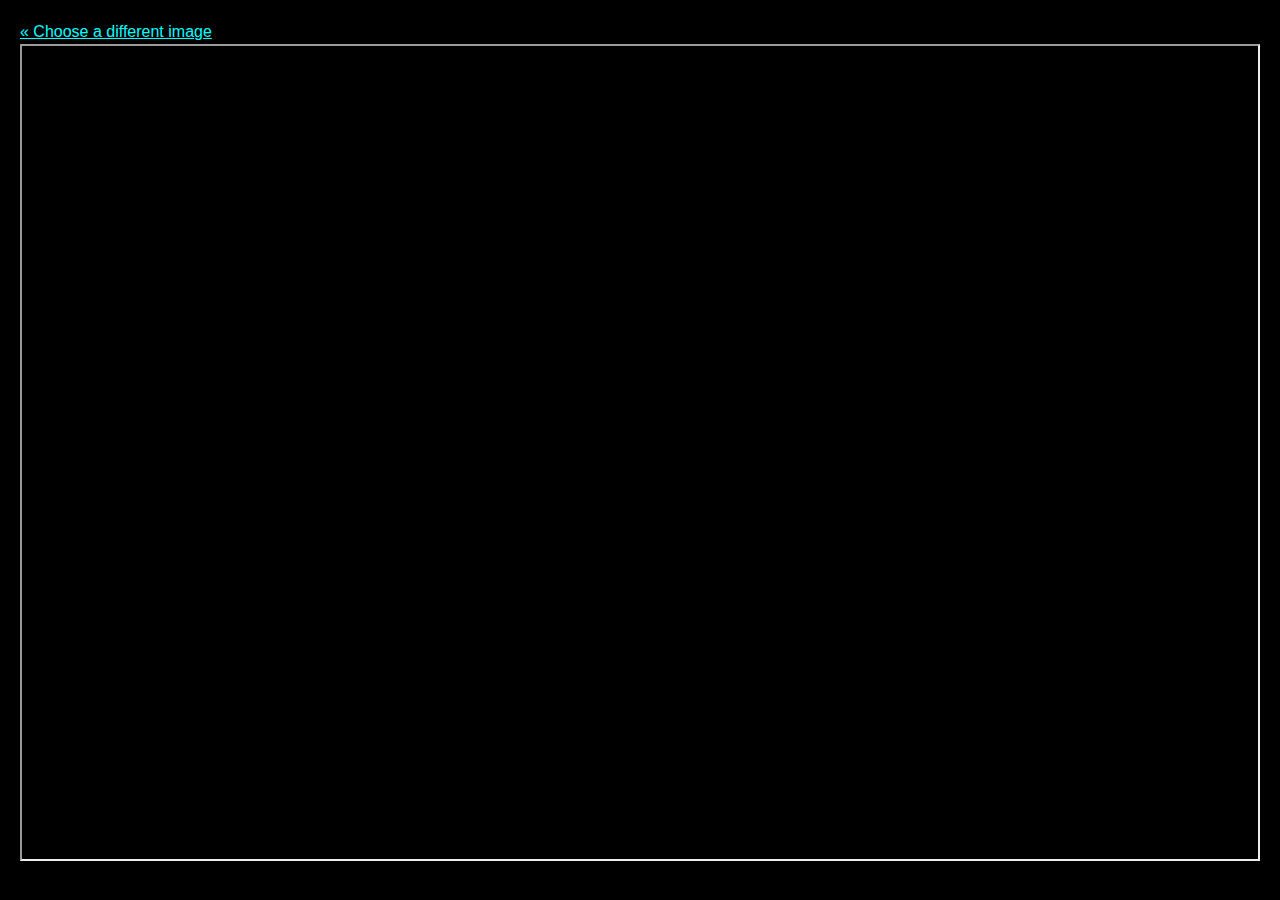
<file: frame1.html>
<!DOCTYPE html>
<html lang="en">
  <head>
    <meta charset="utf-8">
	<meta http-equiv="X-UA-Compatible" content="IE=edge">
	<meta name="viewport" content="width=device-width, initial-scale=1">
    <title>New Dreamers story: Image 1</title>
    <!-- Bootstrap -->
	<link href="css/bootstrap-4.0.0.css" rel="stylesheet">
	<link href="css/base.css" rel="stylesheet" type="text/css">
  </head>
  <body>
  	<!-- body code goes here -->
<a href="index.html">&laquo; Choose a different image</a>
	  <iframe width="100%" height="95%" src="http://botnik.org/apps/writer?source=54ca7ffafbd913b4b62e3d088d1ae26a&story=Architecture%20Building%20Column%20Parthenon%20Pillar%20Shrine%20Temple%20%20Worship%20%20Night%20%20Outdoors%20%20Flora%20%20Plant%20%20Tree%20%20Oak%20%20Castle%20%20House%20%20Housing%20%20Mansion%20%20Palace%20%20Ruins"></iframe>
	  
	  



	<!-- jQuery (necessary for Bootstrap's JavaScript plugins) --> 
	<script src="js/jquery-3.2.1.min.js"></script>

	<!-- Include all compiled plugins (below), or include individual files as needed -->
	<script src="js/popper.min.js"></script> 
	<script src="js/bootstrap-4.0.0.js"></script>
  </body>
</html>
</file>
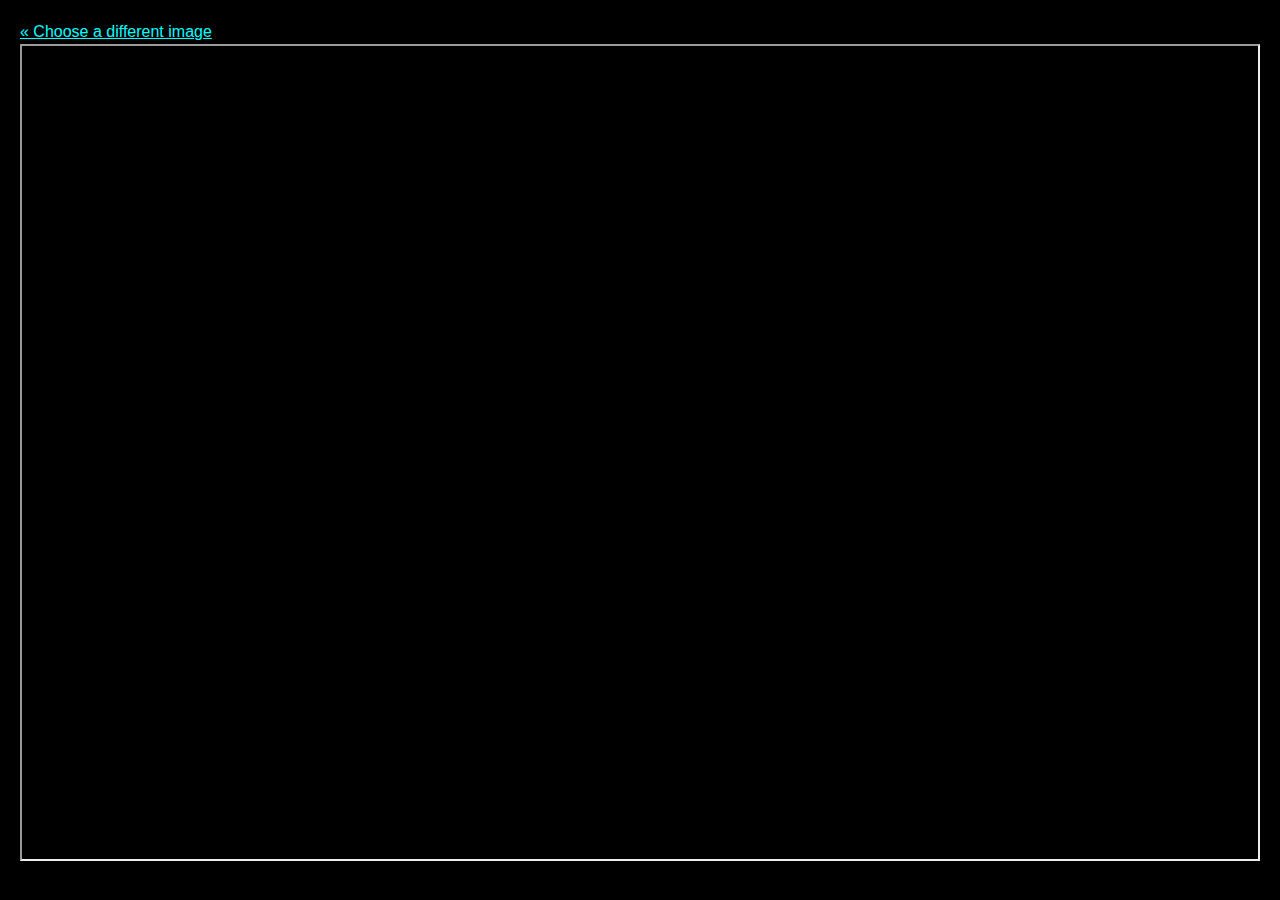
<file: frame2.html>
<!DOCTYPE html>
<html lang="en">
  <head>
    <meta charset="utf-8">
	<meta http-equiv="X-UA-Compatible" content="IE=edge">
	<meta name="viewport" content="width=device-width, initial-scale=1">
    <title>New Dreamers story: Image 2</title>
    <!-- Bootstrap -->
	<link href="css/bootstrap-4.0.0.css" rel="stylesheet">
	<link href="css/base.css" rel="stylesheet" type="text/css">
  </head>
  <body>
  	<!-- body code goes here -->
<a href="index.html">&laquo; Choose a different image</a>
	  <iframe width="100%" height="95%" src="http://botnik.org/apps/writer/?source=54ca7ffafbd913b4b62e3d088d1ae26a&story=Airfield%20Airport%20Aircraft%20Airplane%20Transportation%20Warplane%20Cruiser%20Military%20Navy%20Ship%20Vessel%20Watercraft"></iframe>
	  
	  



	<!-- jQuery (necessary for Bootstrap's JavaScript plugins) --> 
	<script src="js/jquery-3.2.1.min.js"></script>

	<!-- Include all compiled plugins (below), or include individual files as needed -->
	<script src="js/popper.min.js"></script> 
	<script src="js/bootstrap-4.0.0.js"></script>
  </body>
</html>
</file>
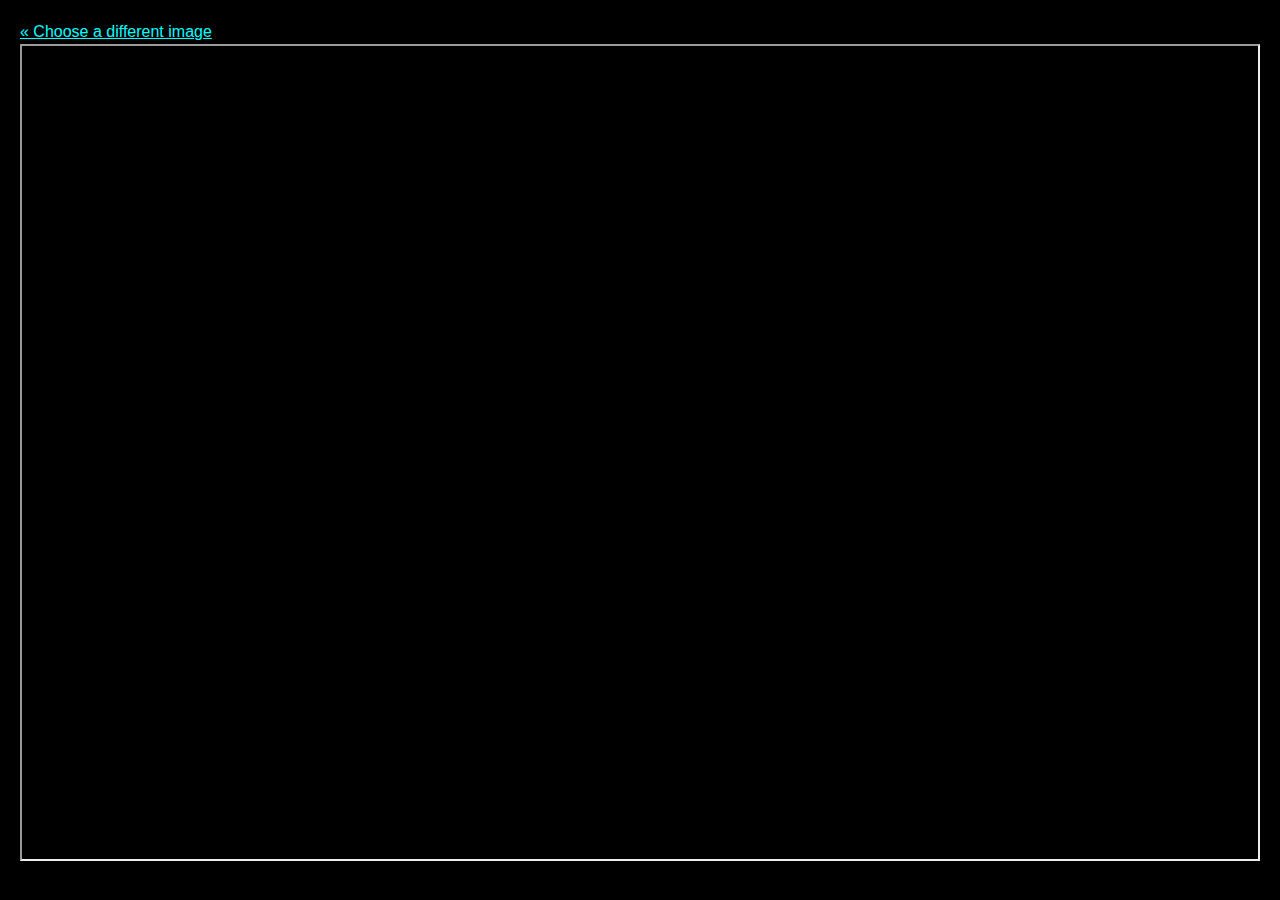
<file: frame3.html>
<!DOCTYPE html>
<html lang="en">
  <head>
    <meta charset="utf-8">
	<meta http-equiv="X-UA-Compatible" content="IE=edge">
	<meta name="viewport" content="width=device-width, initial-scale=1">
    <title>New Dreamers story: Image 3</title>
    <!-- Bootstrap -->
	<link href="css/bootstrap-4.0.0.css" rel="stylesheet">
	<link href="css/base.css" rel="stylesheet" type="text/css">
  </head>
  <body>
  	<!-- body code goes here -->
<a href="index.html">&laquo; Choose a different image</a>
	  <iframe width="100%" height="95%" src="http://botnik.org/apps/writer/?source=54ca7ffafbd913b4b62e3d088d1ae26a&story=Human%20People%20Person%20Birch%20Flora%20Plant%20Tree%20Backyard%20Outdoors%20Yard%20Oak%20Sycamore%20Alley%20Alleyway%20Building%20City%20Road%20Street%20Town%20Urban%20Path%20Trail"></iframe>
	  
	  



	<!-- jQuery (necessary for Bootstrap's JavaScript plugins) --> 
	<script src="js/jquery-3.2.1.min.js"></script>

	<!-- Include all compiled plugins (below), or include individual files as needed -->
	<script src="js/popper.min.js"></script> 
	<script src="js/bootstrap-4.0.0.js"></script>
  </body>
</html>
</file>
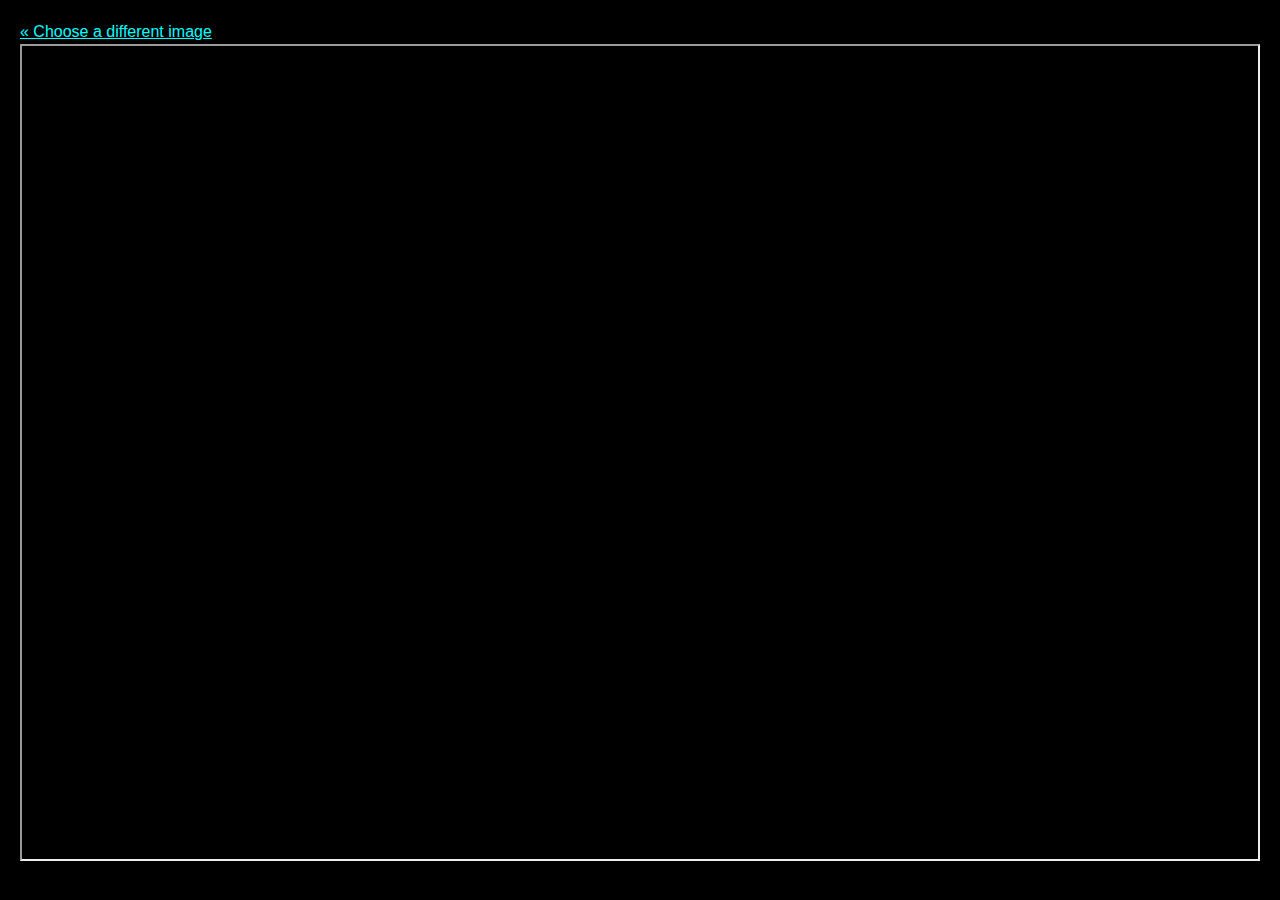
<file: frame4.html>
<!DOCTYPE html>
<html lang="en">
  <head>
    <meta charset="utf-8">
	<meta http-equiv="X-UA-Compatible" content="IE=edge">
	<meta name="viewport" content="width=device-width, initial-scale=1">
    <title>New Dreamers story: Image 4</title>
    <!-- Bootstrap -->
	<link href="css/bootstrap-4.0.0.css" rel="stylesheet">
	<link href="css/base.css" rel="stylesheet" type="text/css">
  </head>
  <body>
  	<!-- body code goes here -->
<a href="index.html">&laquo; Choose a different image</a>
	  <iframe width="100%" height="95%" src="http://botnik.org/apps/writer/?source=54ca7ffafbd913b4b62e3d088d1ae26a&story=Hole%20Tunnel%20Lighting"></iframe>
	  
	  



	<!-- jQuery (necessary for Bootstrap's JavaScript plugins) --> 
	<script src="js/jquery-3.2.1.min.js"></script>

	<!-- Include all compiled plugins (below), or include individual files as needed -->
	<script src="js/popper.min.js"></script> 
	<script src="js/bootstrap-4.0.0.js"></script>
  </body>
</html>
</file>
<file: css/base.css>
@charset "utf-8";
/* CSS Document */

@import url('https://fonts.googleapis.com/css?family=Lato:400,300,300italic,400italic|Nova+Mono');

/* UNIVERSAL */

html,
body {
height: 100%;
  width: 100%;
  margin: 0;
  padding: 10px;
  left: 0;
  top: 0;
  font-size: 100%;
  background-color: black;
/*  overflow: hidden;*/

}

/* ROOT FONT STYLES */

* {
  color: #FFF;
}

/* TYPOGRAPHY */

h1 {
  font-size: 2rem;
	    font-weight: 200;
  	font-family: 'Lato', Helvetica, sans-serif;
	color: dimgrey
}

h2 {
  font-size: 1.8rem;
font-family: 'Nova Mono', monospace;
	    font-weight: 200;
}

h3 {
  font-size: 1.375rem;
}

h4 {
  font-size: 1.125rem;
}

h5 {
  font-size: 1rem;
}

h6 {
  font-size: 0.875rem;
}

p {
    font-size: 1.2rem;
    font-weight: 200;
  	font-family: 'Lato', Helvetica, sans-serif;
}

a:link, a:visited {
	color: aqua;
	text-decoration: underline;
}

a:hover {
	color: white;
    background-color: black;
}

a.nohover {
	text-decoration: none;
	background-color: black;
}

.homenav{
	position: relative;
    top: 50px;
	z-index: 5000;
    float: right;
	padding: 10px 60px;
}


  div.imagetiles div.col-sm-4{
  padding: 1px;

	  
}


.no-padding{
   margin: 0px;
}


.container-fluid {
	padding: 0 !important;
}


img { 
	max-width: 100%;
	border: 1px solid #D3D3D3;
	margin-top: 10px;
}
</file>
